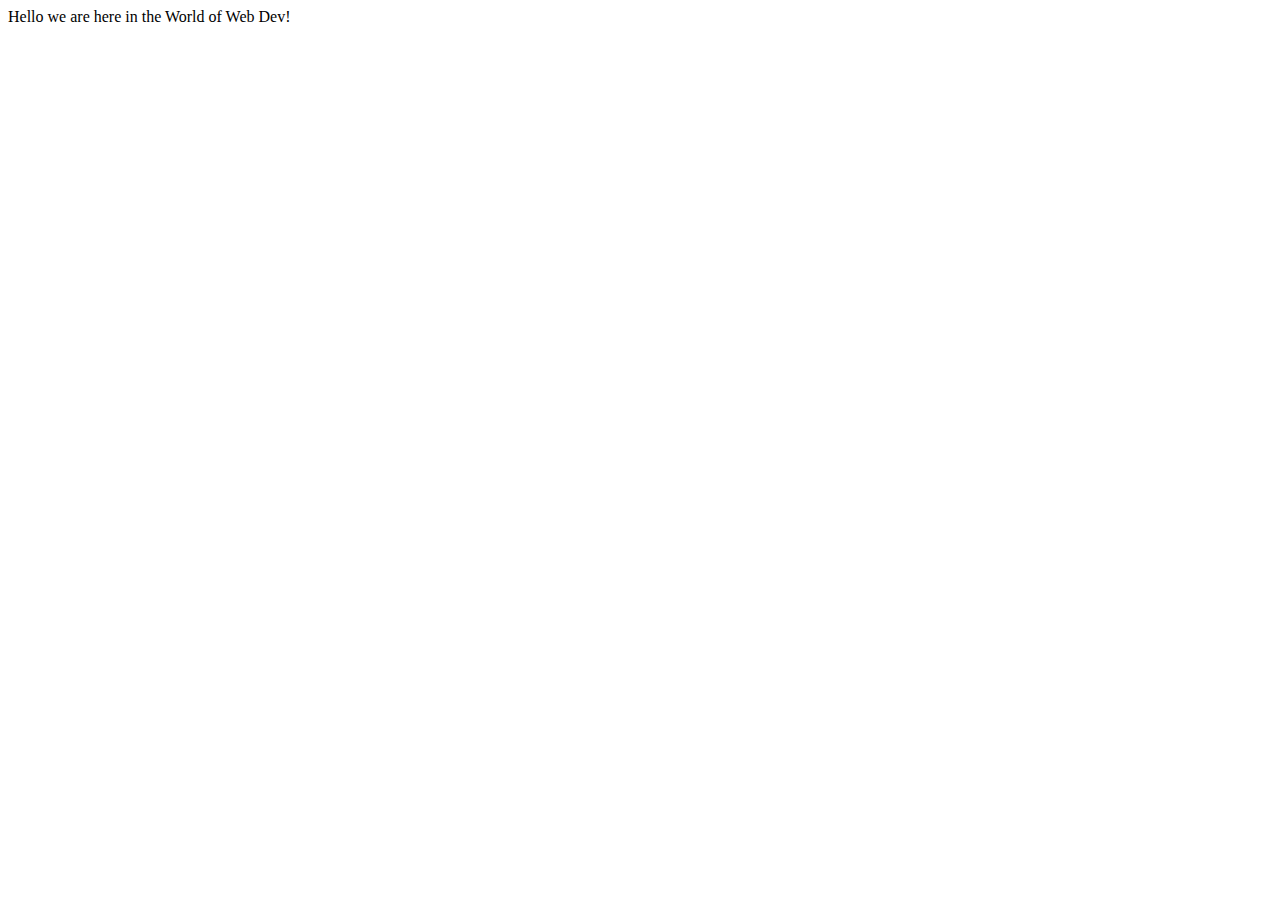
<file: Module 2 Classes Notes & Source Codes/Class 1/index.html>
<!-- Boiler Plate Code / HTML Structural Code -->
<!DOCTYPE html>
<html lang="en">
<head>
    <meta charset="UTF-8">
    <meta name="viewport" content="width=device-width, initial-scale=1.0">
    <title>HTML Class-1</title>
</head>
<body>
    <!-- Below is the simple line which is in inside body-tag for displaying on the web page -->

    Hello we are here in the World of Web Dev!

</body>
</html>
</file>
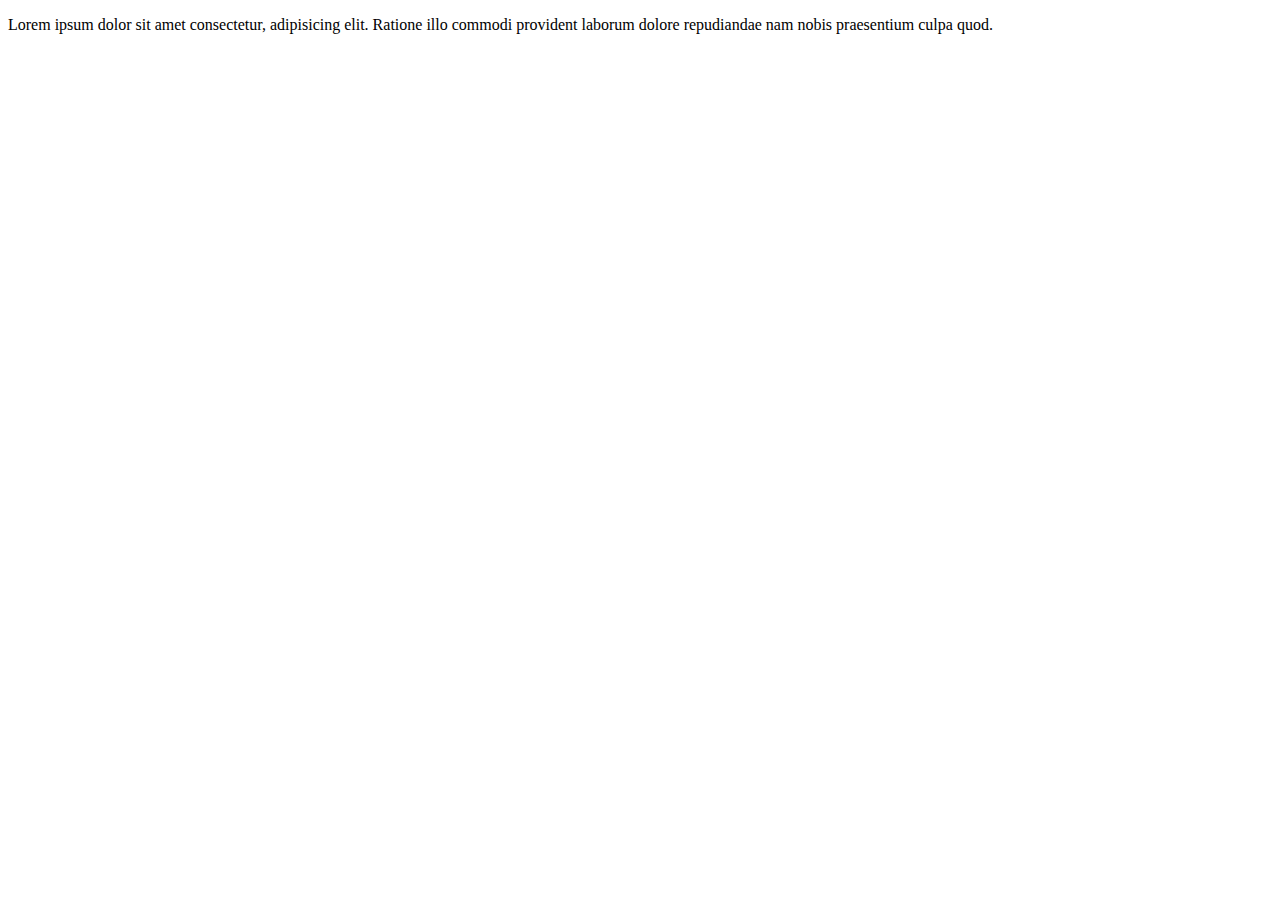
<file: Module 2 Classes Notes & Source Codes/Class 2/index.html>
<!-- BOILER PLATE CODE / STRUCTURE CODE OF HTML-->
<!DOCTYPE html>
<html lang="en">
<head> 
    <meta charset="UTF-8">
    <meta name="viewport" content="width=device-width, initial-scale=1.0">
    <title>HTML Class-2</title>
</head>
<body>
    <!-- We will write whole web page content inside body-tag -->
     <p>
        Lorem ipsum dolor sit amet consectetur, adipisicing elit. Ratione illo commodi provident laborum dolore repudiandae nam nobis praesentium culpa quod.
     </p>
</body>
</html>

<!-- 
-:The below are some important stuff:-

The Concept of Brackets used in coding/programming are:
() = Round Braces
{} = Curley/Flower Braces
[] = Square Brackets
<> = Angular Braces
--------------------------
Concept of Tags used in HTML:
One is called Self Closing Tags or Unpair Tags like <hr>, <br>, <meta>
Other one is called Pair Tags like <h1></h1>, <p></p>
--------------------------
<p>I am Web Page.</p> ==> Element (HTML Element) 
<p> ==> Opening Tag
I am Web Page. ==> Content 
</p> ==> Closing Tag

-->
</file>
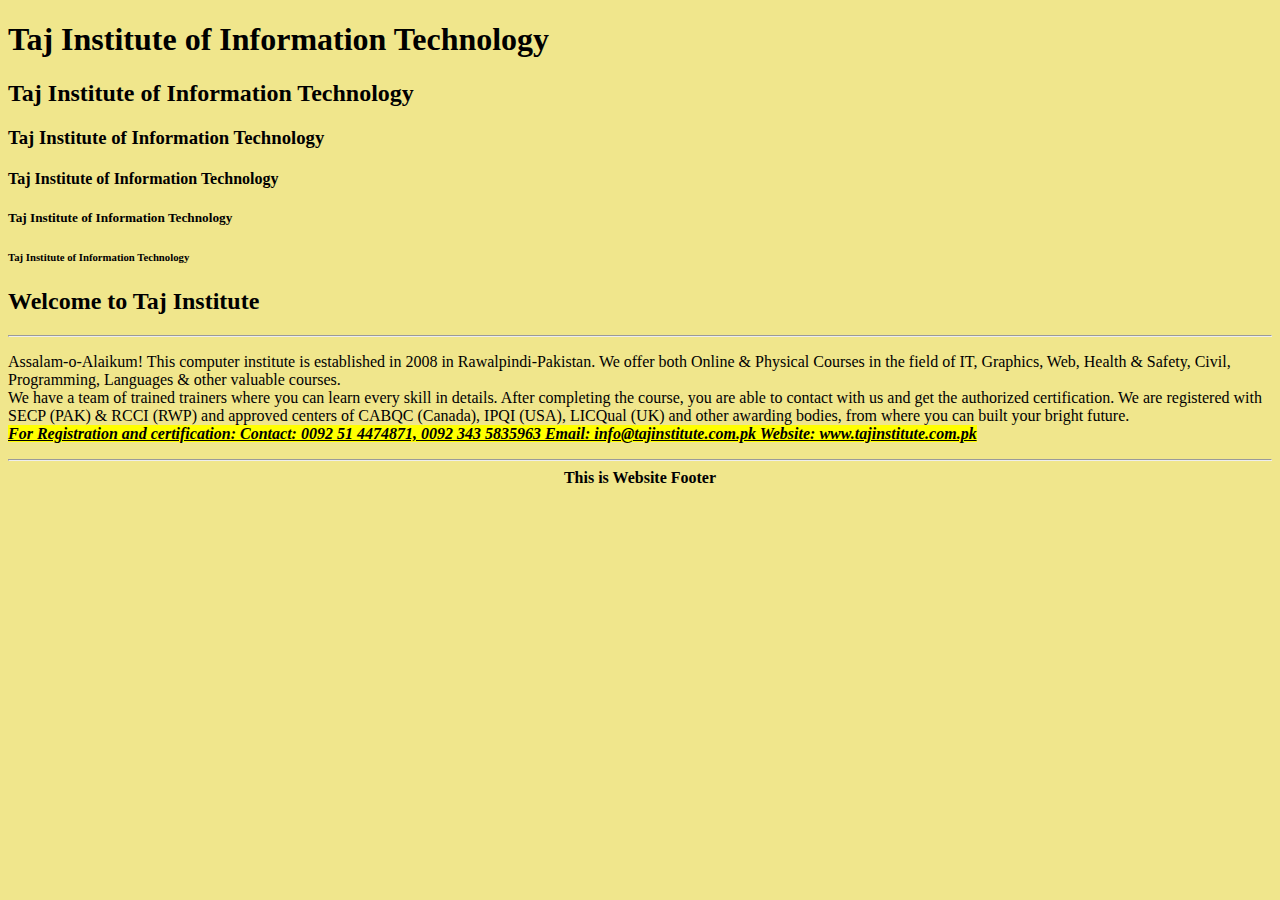
<file: Module 2 Classes Notes & Source Codes/Class 3/index.html>
<!DOCTYPE html>
<html lang="en">
  <head>
    <meta charset="UTF-8" />
    <meta name="viewport" content="width=device-width, initial-scale=1.0" />
    <title>HTML Class-3</title>
  </head>
  <body bgcolor="khaki">
    <!-- [Structural Tag] -->
    <header>
      <nav>
        <!-- Heading Tags [Semantic Tags] -->
        <h1 title="Top Heading">Taj Institute of Information Technology</h1>
        <h2>Taj Institute of Information Technology</h2>
        <h3>Taj Institute of Information Technology</h3>
        <h4>Taj Institute of Information Technology</h4>
        <h5>Taj Institute of Information Technology</h5>
        <h6>Taj Institute of Information Technology</h6>
      </nav>
    </header>

    <main>
      <!-- Heading & Paragraph Tags [Semantic Tags] -->
      <h2>Welcome to Taj Institute</h2>
       <!-- <hr> [Formatting Tag] -->
      <hr>
      <p>
        Assalam-o-Alaikum! This computer institute is established in 2008 in
        Rawalpindi-Pakistan. We offer both Online & Physical Courses in the
        field of IT, Graphics, Web, Health & Safety, Civil, Programming,
        Languages & other valuable courses.
        <!-- <br> [Formatting Tag] -->
        <br>
        We have a team of trained trainers
        where you can learn every skill in details. After completing the course,
        you are able to contact with us and get the authorized certification. We
        are registered with SECP (PAK) & RCCI (RWP) and approved centers of
        CABQC (Canada), IPQI (USA), LICQual (UK) and other awarding bodies, from
        where you can built your bright future.
        <!-- <br>, <mark>, <b>, <i>, <u> [Formatting Tag] -->
        <br>
        <mark>
            <b>
                <i>
                    <u>
                        For Registration and
                        certification: Contact: 0092 51 4474871, 0092 343 5835963 Email:
                        info@tajinstitute.com.pk Website: www.tajinstitute.com.pk
                    </u>
                </i>
            </b>
        </mark> 
      </p>
    </main>
    <footer>
        <hr>
        <center>
            <b>
                This is Website Footer
            </b>
        </center>
    </footer>
  </body>
</html>
<!-- 
-:We discussed mainly three main categorize of HTML Tags in this class:-

1 - Semantic Tags (These define the meaning of the content and making the webpage more understandable for browsers and search engines (e.g., <header>, <footer>, <table>, <form>, <li>))

2 - Structural Tags (These provide the framework of an HTML document (e.g., <html>, <head>, <body>, <div>, <span>), organizing content hierarchically)

3 - Formatting Tags (These alter the appearance of text (e.g., <b>, <i>, <u>, <em>, <strong>), emphasizing or styling specific content visually.)

-->
</file>
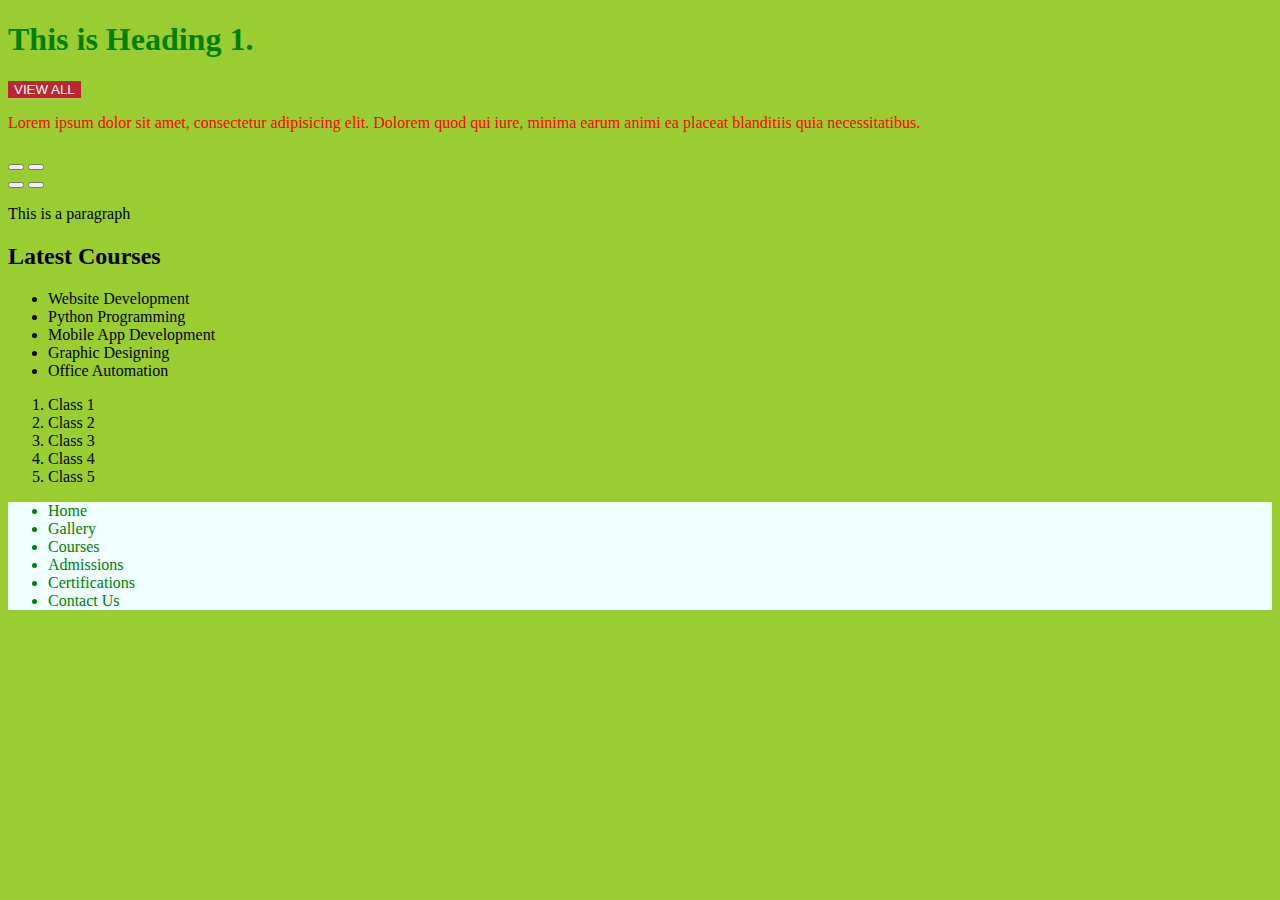
<file: Module 2 Classes Notes & Source Codes/Class 4/index.html>
<!DOCTYPE html>
<html lang="en">
  <head>
    <meta charset="UTF-8" />
    <meta name="viewport" content="width=device-width, initial-scale=1.0" />
    <title>HTML Class-4</title>
</head>

  <body style="background-color: yellowgreen">
  <!-- Global Attributes -->
  <h1 title="Heading 1" style="color: green">This is Heading 1.</h1>

    <button
      title="this is button"
      style="
        background-color: #ba2632;
        border: none;
        cursor: pointer;
        color: white;
      "
    >
      VIEW ALL
    </button>

    <p style="color: red">
      Lorem ipsum dolor sit amet, consectetur adipisicing elit. Dolorem quod qui
      iure, minima earum animi ea placeat blanditiis quia necessitatibus.
    </p>

    <!-- Emmet Shortcut/Concepts -->
    
    <!-- siblings shortcuts-->
    <!-- p+h1 -->
    <p></p>
    <h1></h1>
    <!-- aside+section -->
    <aside></aside>
    <section></section>
    <!-- Nesting Elements -->
     <!-- p>b>u>i -->
    <p>
      <b>
        <u>
          <i>

          </i>
        </u>
      </b>
    </p>
    <!-- Multiple Nesting -->
    <!-- p>(section>button*2)*2 -->
    <p>
      <section>
        <button></button>
        <button></button>
      </section>
      <section>
        <button></button>
        <button></button>
      </section>
    </p>

    <!-- Global Attributes (style, title, lang and hidden)-->
    <p style="color: red;" title="Paragraph Tag" hidden>This is a paragraph tag.</p>

    <p>This is a paragraph</p>

    <!-- HTML Lists -->
    <!-- Unordered List -->
    <h2>Latest Courses</h2> 
    <ul>
      <li>Website Development</li>
      <li>Python Programming</li>
      <li>Mobile App Development</li>
      <li>Graphic Designing</li>
      <li>Office Automation</li>
    </ul>
    <!-- Ordered List -->
     <ol>
      <li>Class 1</li>
      <li>Class 2</li>
      <li>Class 3</li>
      <li>Class 4</li>
      <li>Class 5</li>
     </ol>
     <!-- div Tag -->
     <div  style="background-color: azure; color:
     green;">
      <header>
        <nav>
          <ul>
            <li>Home</li>
            <li>Gallery</li>
            <li>Courses</li>
            <li>Admissions</li>
            <li>Certifications</li>
            <li>Contact Us</li>
          </ul>
        </nav>
       </header>
     </div>

  </body>
</html>
</file>
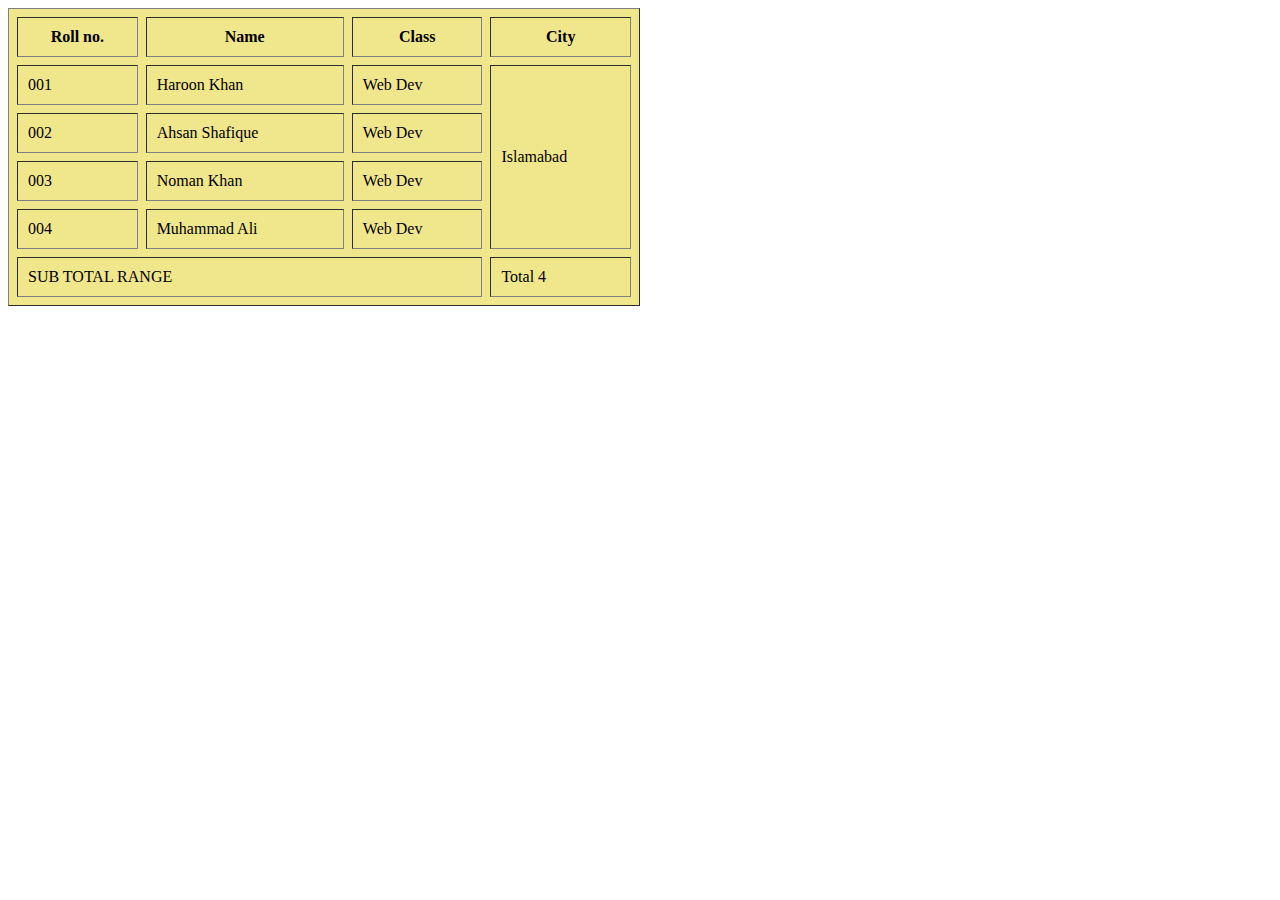
<file: Module 2 Classes Notes & Source Codes/Class 6/index.html>
<!DOCTYPE html>
<html lang="en">
<head>
    <meta charset="UTF-8">
    <meta name="viewport" content="width=device-width, initial-scale=1.0">
    <title>HTML Class-6</title>
</head>
<body>
    <!-- HTML Tables (For Content Layouting)-->
    <!-- 
    <table></table> = for overall table structure
    <tr> = making table row 
    <td> = making table data/column
    <th> = making table header row (Top Row)
    <thead> = for making table upper level head part area
    <tbody> = for making table mid level body part area
    <tfoot> = for making table lower level footer part area
    -->
    
  <table border="1" width="50%" height="250" bgcolor="khaki" cellspacing="8" cellpadding="10">
    <!-- Header Section of Table -->
    <thead>
        <tr>
            <th>Roll no.</th>
            <th>Name</th>
            <th>Class</th>
            <th>City</th>
        </tr>
    </thead>
    
    <!-- Main Body Section of Table -->
     <tbody>
        <tr>
            <td>001</td>
            <td>Haroon Khan</td>
            <td>Web Dev</td>
            <td rowspan="4">Islamabad</td>
        </tr>
        <tr>
            <td>002</td>
            <td>Ahsan Shafique</td>
            <td>Web Dev</td>
           
        </tr>
        <tr>
            <td>003</td>
            <td>Noman Khan</td>
            <td>Web Dev</td>
            
        </tr>
        <tr>
            <td>004</td>
            <td>Muhammad Ali</td>
            <td>Web Dev</td>
        </tr>
     </tbody>
   
    <!-- Footer Section of Table -->
     <tfoot>
        <tr>
            <td colspan="3">SUB TOTAL RANGE</td>
            <td>Total 4</td>
        </tr>
     </tfoot>
   
  </table>
</body>
</html>
</file>
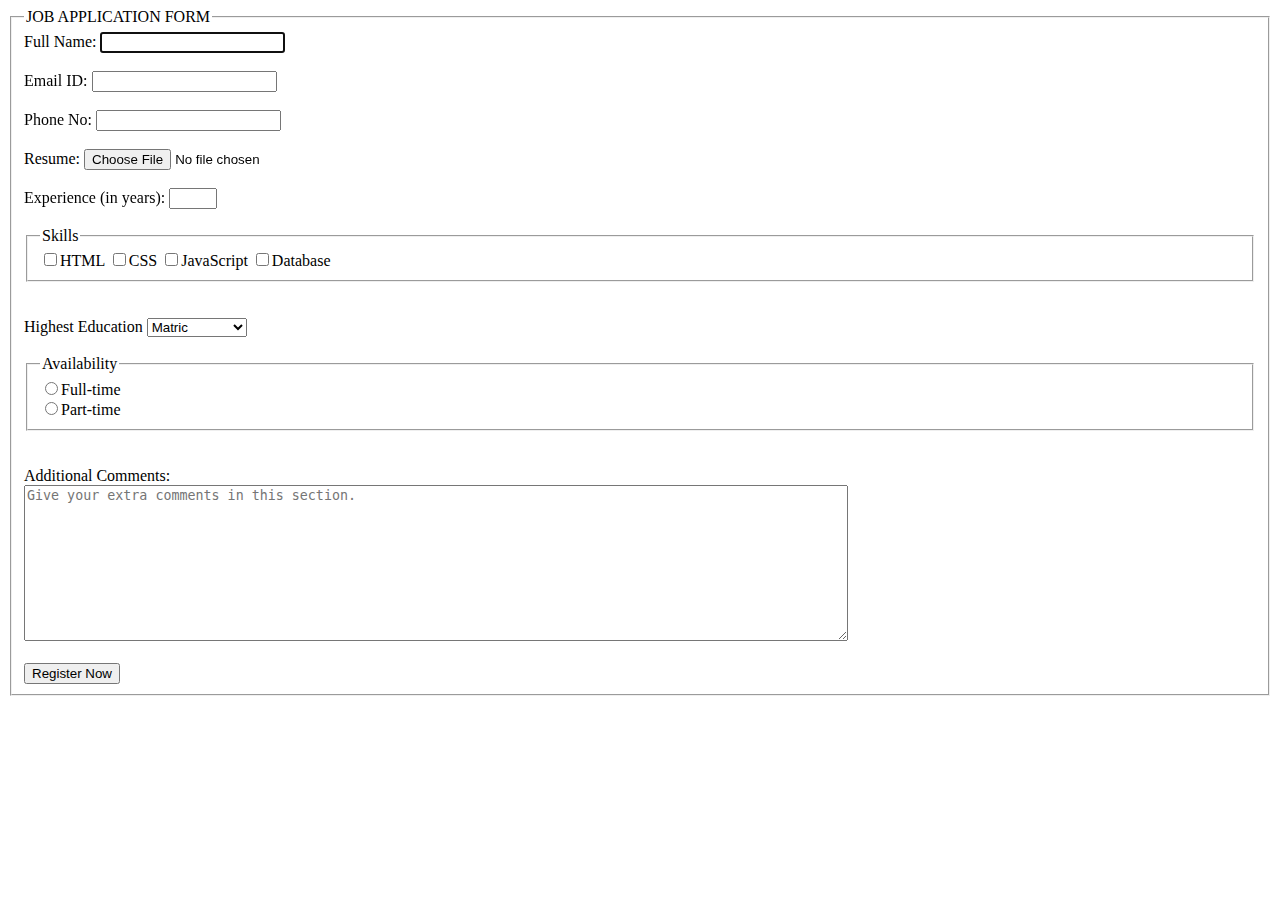
<file: Module 2 Classes Notes & Source Codes/Class 7/html_form.html>
<!DOCTYPE html>
<html lang="en">
<head>
    <meta charset="UTF-8">
    <meta name="viewport" content="width=device-width, initial-scale=1.0">
    <title>Job Application Form</title>
</head>
<body>
    <!-- Job Application Form -->
     <form action="submit.php" method="post">
        <fieldset>
            <legend>JOB APPLICATION FORM</legend>

            <label for="fullName">Full Name:</label>
            <input type="text" name="fullName" id="fullName"  required autofocus/>

            <br>
            <br>

            <label for="email">Email ID:</label>
            <input type="email" name="email" id="email" required autofocus/>

            <br>
            <br>

            <label for="phone">Phone No:</label>
            <input type="tel" name="Phone" id="Phone" required />

            <br>
            <br>

            <label for="resume">Resume:</label>
            <input type="file" name="resume" id="resume" required/>

            <br>
            <br>

            <label for="exp">Experience (in years):</label>
            <input type="number" name="exp" id="exp" min="0" max="7" required/>

            <br>
            <br>

            <fieldset>
                <legend>Skills</legend>
                 <input type="checkbox">HTML
                 <input type="checkbox">CSS
                 <input type="checkbox">JavaScript
                 <input type="checkbox">Database
            </fieldset>

            <br>
            <br>

            <label for="edu">Highest Education</label>
            <select name="edu" id="edu">
                <option value="Matric">Matric</option>
                <option value="Inter">Inter</option>
                <option value="BS Graduate">BS Graduate</option>
                <option value="Masters">Masters</option>
                <option value="Doctorate">Doctorate</option>
            </select>
            
            <br>
            <br>

            <fieldset>
                <legend>Availability</legend>
                 <input type="radio">Full-time
                 <br>
                 <input type="radio">Part-time
            </fieldset>

            <br>
            <br>
            <label for="comment">Additional Comments:</label>
            <br>
            <textarea name="comment" id="comment" rows="10" cols="100" placeholder="Give your extra comments in this section."></textarea>

            <br>
            <br>

            <input type="submit" value="Register Now">


        </fieldset>
     </form>
</body>
</html>
</file>
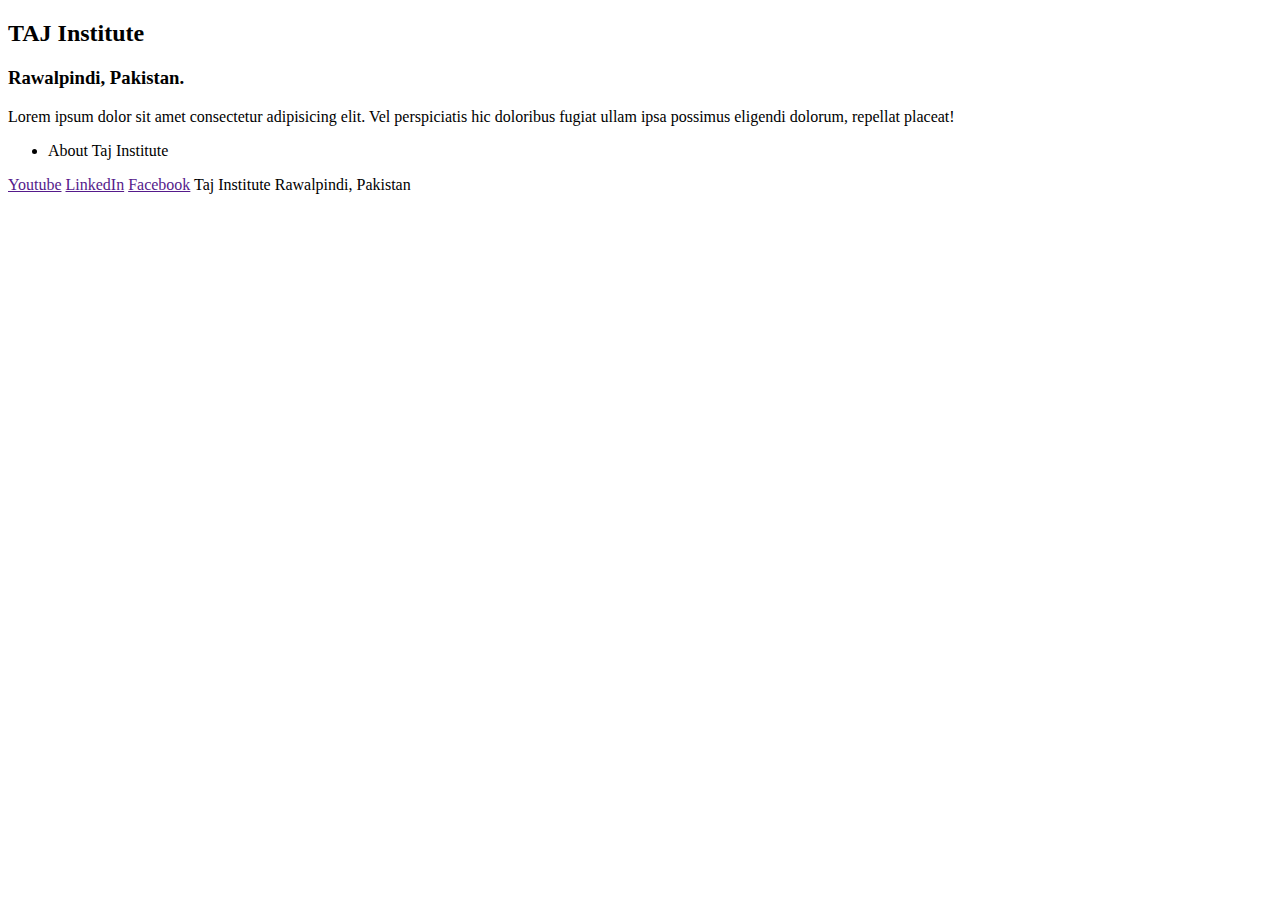
<file: Module 2 Classes Notes & Source Codes/Class 8/HTML_Class8.html>
<!DOCTYPE html>
<html lang="en">
<head>
    <meta charset="UTF-8">
    <meta name="viewport" content="width=device-width, initial-scale=1.0">
    <title>HTML Class-8</title>
</head>
<body>
    <!-- 
    -- Inline & Block Level Elements?
    -- HTML Semantics?
    -->

    <!-- Block Elements -->
    <h2>TAJ Institute</h2>
    <h3>Rawalpindi, Pakistan.</h3>
    <p>Lorem ipsum dolor sit amet consectetur adipisicing elit. Vel perspiciatis hic doloribus fugiat ullam ipsa possimus eligendi dolorum, repellat placeat!</p>
    <ul>
        <li>
            About Taj Institute
        </li>
    </ul>

    <a href="">Youtube</a>
    <a href="">LinkedIn</a>
    <a href="">Facebook</a>

    <!-- Inline Elements -->
    <span>Taj Institute</span>
    <span>Rawalpindi, Pakistan</span>


    <!-- HTML Semantics -->
     <!-- header, footer, body, navigation bar -->
    <div class="header"></div>
    <div class="navbar"></div>
    <div class="aside"></div>
    <div class="footer"></div>


    <header>
        <div></div>
        <nav>
            
        </nav>
    </header>

    <aside></aside>
    <article></article>
    <main></main>
    <section></section>
    <footer></footer>

</body>
</html>
</file>
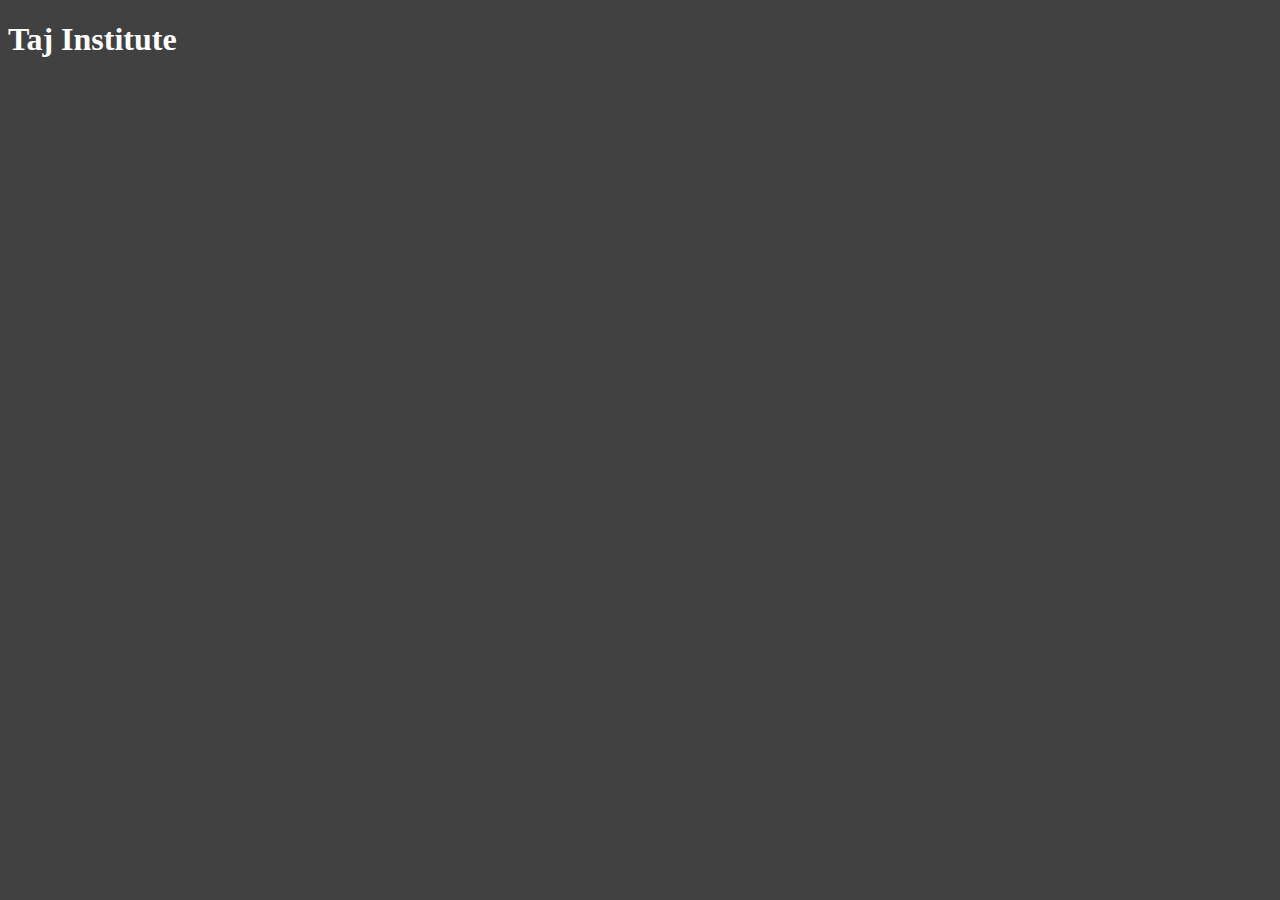
<file: Module 2 Classes Notes & Source Codes/Class 9/Class_9.html>
<!DOCTYPE html>
<html lang="en">
<head>
    <!-- Title Tag -->
    <title>Taj Institute</title>

    <!-- Link Tags -->
    <link rel="shortcut icon" href="./My Image.png" type="image/x-icon">
    <link rel="stylesheet" href="./head.css">

    <!-- Script Tag -->
    <script src="./head.js"></script>

    <!-- Meta Data Section (Meta Tags) -->
    <meta charset="UTF-8">

    <meta name="viewport" content="width=device-width, initial-scale=1.0">

    <meta name="description" content="The Taj Institute was established in 2008, as COMSATS Institute of Information Technology (CIIT), as a project of the Commission on ...">

    <meta name="keywords" content="Web dev course, graphics design course, application dev course ">

    <meta name="author" content="Taj Institute">

</head>
<body>
    
    <h1>Taj Institute</h1>
    
</body>
</html>
</file>
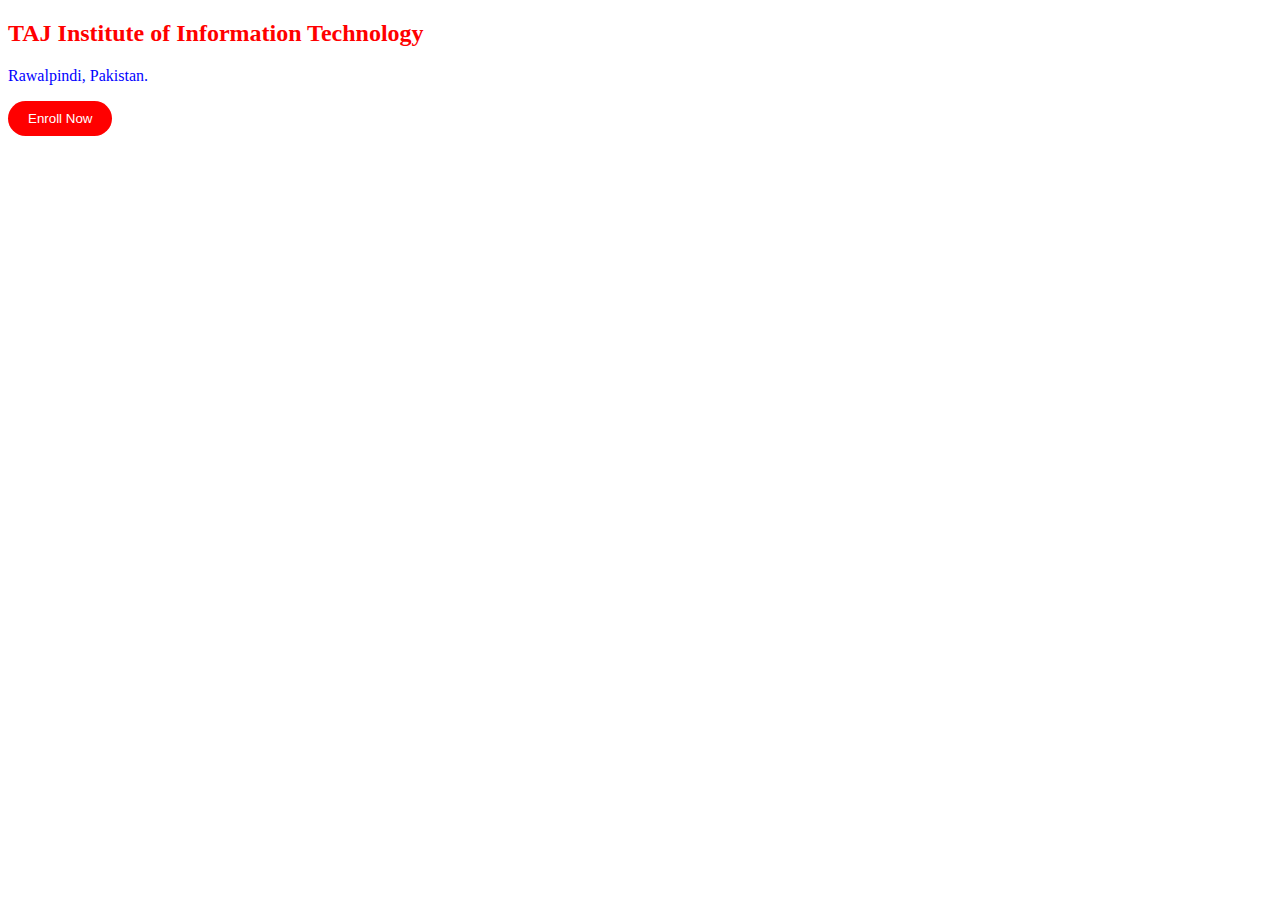
<file: Module 3 Classes Notes & Source Codes/Class 1/css_class1.html>
<!DOCTYPE html>
<html lang="en">
<head>
    <meta charset="UTF-8">
    <meta name="viewport" content="width=device-width, initial-scale=1.0">

    <link rel="stylesheet" href="./css_class1.css">

    <title>CSS Class 1</title>

    <style>
    
    /* selector{
        property: value;
    } */
      p{
        color: greenyellow;
      }  
      #para{
        color: blue;
      }  
      p{
        color: orange;
      }

    </style>
</head>
<body>
    <h2 style="color: red;">TAJ Institute of Information Technology</h2>
    

    <p id="para">Rawalpindi, Pakistan.</p>

    <button>Enroll Now</button>
</body>
</html>
</file>
<file: Module 2 Classes Notes & Source Codes/Class 9/head.css>
body{
    background-color: #414141;
    color: #fff;
}
</file>
<file: Module 3 Classes Notes & Source Codes/Class 1/css_class1.css>
button{
    background-color: red;
    color: white;
    border: none;
    padding: 10px 20px;
    border-radius: 20px;
    cursor: pointer;
}
</file>
